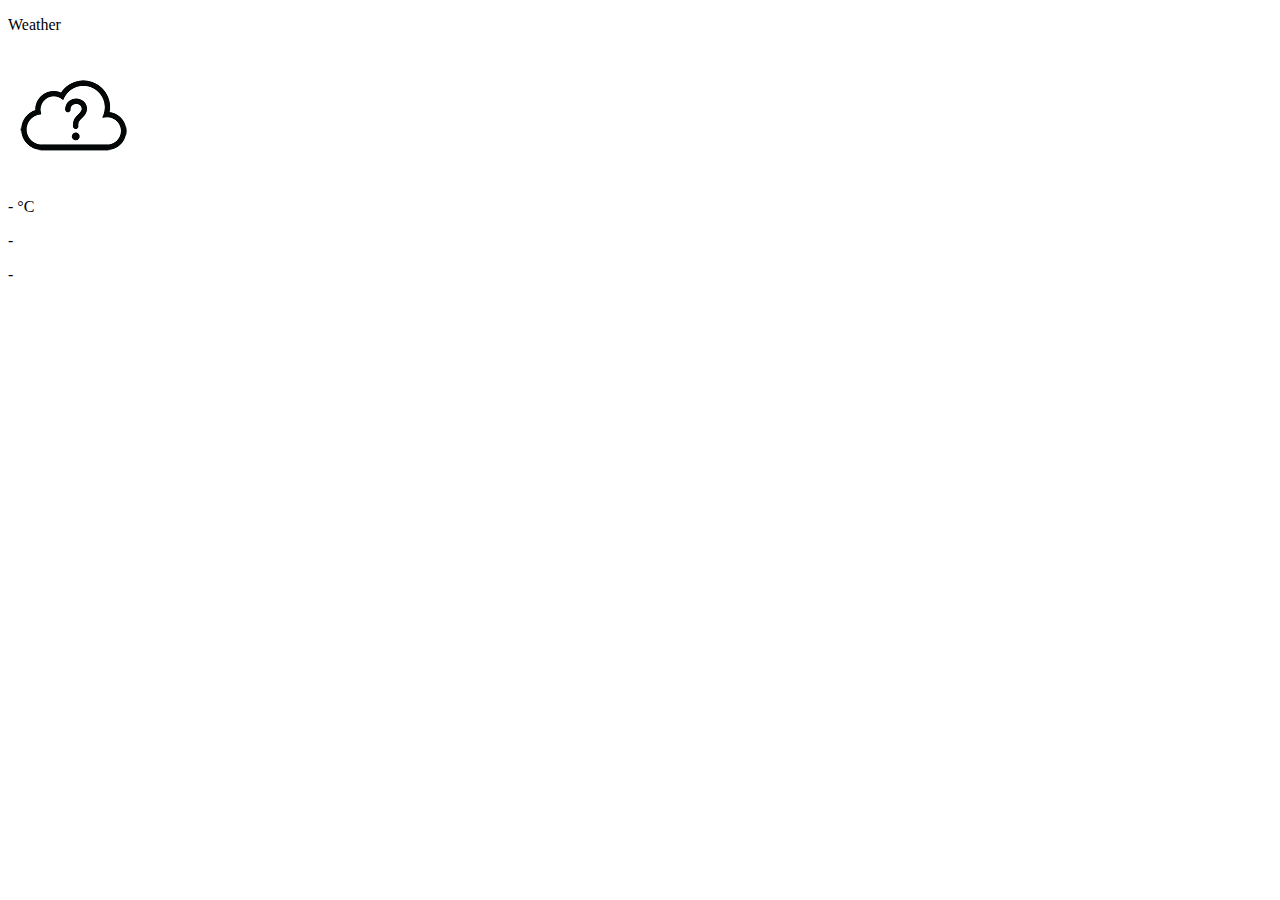
<file: weatherpart/index_daniel.html>
<!DOCTYPE html>

<html lang="en">
  <head>
    <meta charset="UTF-8" />

    <title>Weather Part</title>

  </head>

  <body>
    <div class="container">
      <div class="app-title">
        <p>Weather</p>
      </div>

      <div class="notification"></div>

      <div class="weather-container">
        <div class="weather-icon">
          <img src="icons/unknown.png" alt="" />
        </div>

        <div class="temperature-value">
          <p>- °<span>C</span></p>
        </div>

        <div class="the-temperature">
          <p>-</p>
        </div>

        <div class="location">
          <p>-</p>
        </div>
      </div>
    </div>

    <script src="app.js"></script>
  </body>
</html>
</file>
